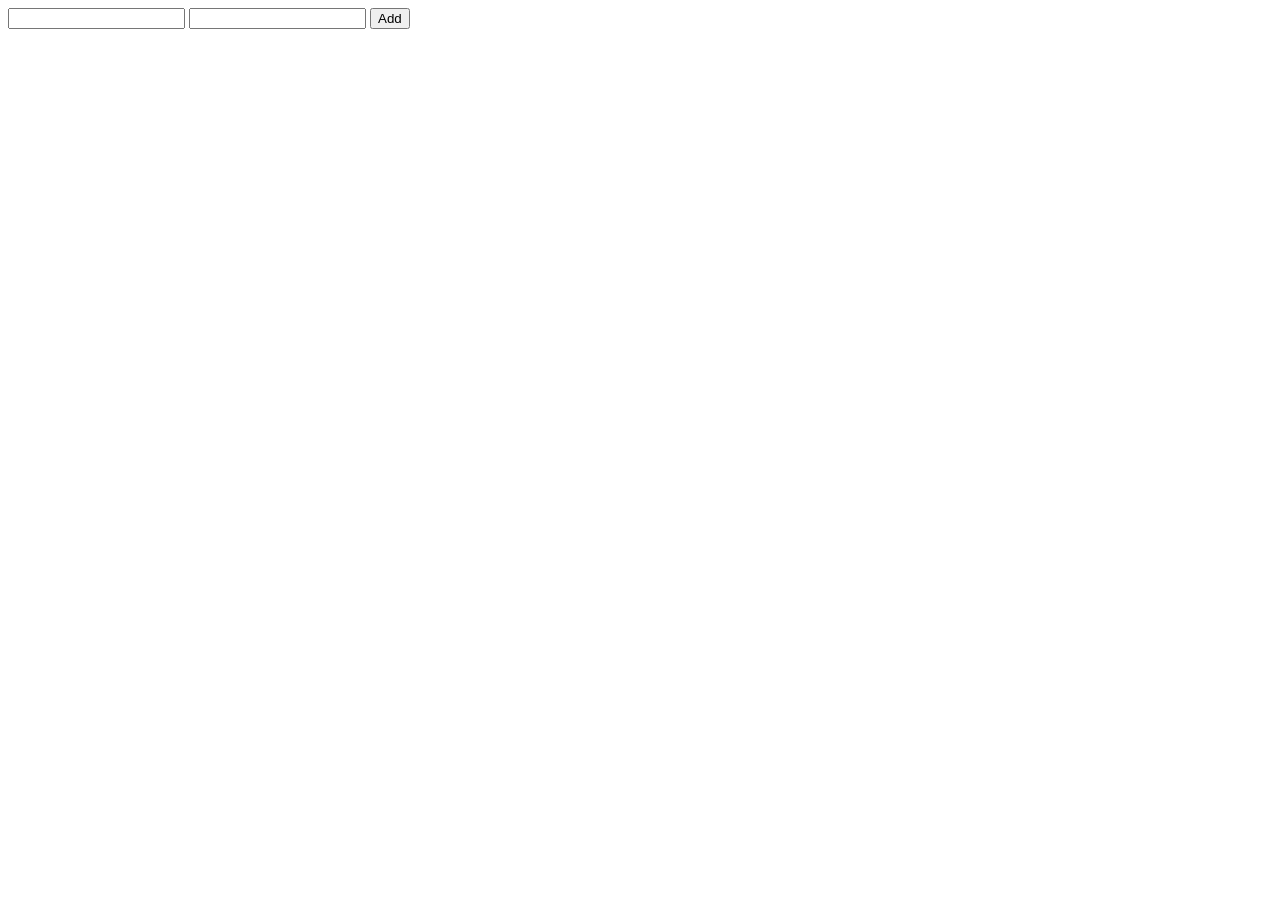
<file: first_folder/index.html>
<!DOCTYPE html>
<html lang="en">
<head>
    <meta charset="UTF-8">
    <meta http-equiv="X-UA-Compatible" content="IE=edge">
    <meta name="viewport" content="width=device-width, initial-scale=1.0">
    <link rel="stylesheet" href="style.css">
    <title>Html_CSS_Javascript_practice</title>
</head>
<body>
    <main class="main">
        <input type="number" name="first_number" id="first_number">
        <input type="number" name="second_number" id="second_number">
        <button class="btn">Add</button>

    </main>
    
</body>
<script src="main.js"></script>
</html>
</file>
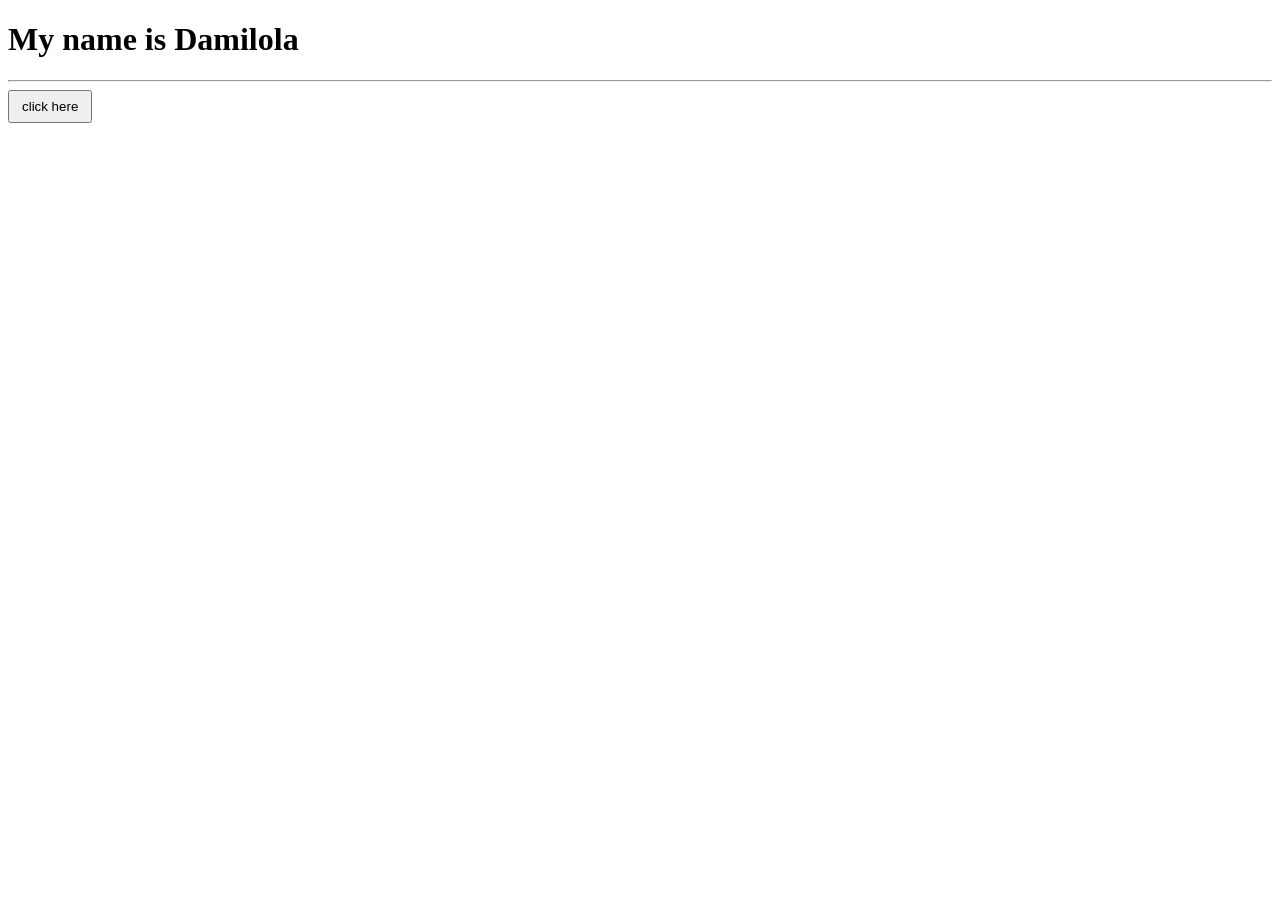
<file: third_folder/index.html>
<!DOCTYPE html>
<html lang="en">
<head>
    <meta charset="UTF-8">
    <meta http-equiv="X-UA-Compatible" content="IE=edge">
    <meta name="viewport" content="width=device-width, initial-scale=1.0">
    <title>Document</title>
    <link  rel="stylesheet" href="style.css">
</head>
<body>
    <header>
        <h1>My name is Damilola</h1>
    </header>
    <!-- the <hr> tag is used for demacation -->
    <hr> 
    <button class="btn">click here</button>
    <main>
        
    </main>
    

    <footer>

    </footer>

    
</body>
</html>
</file>
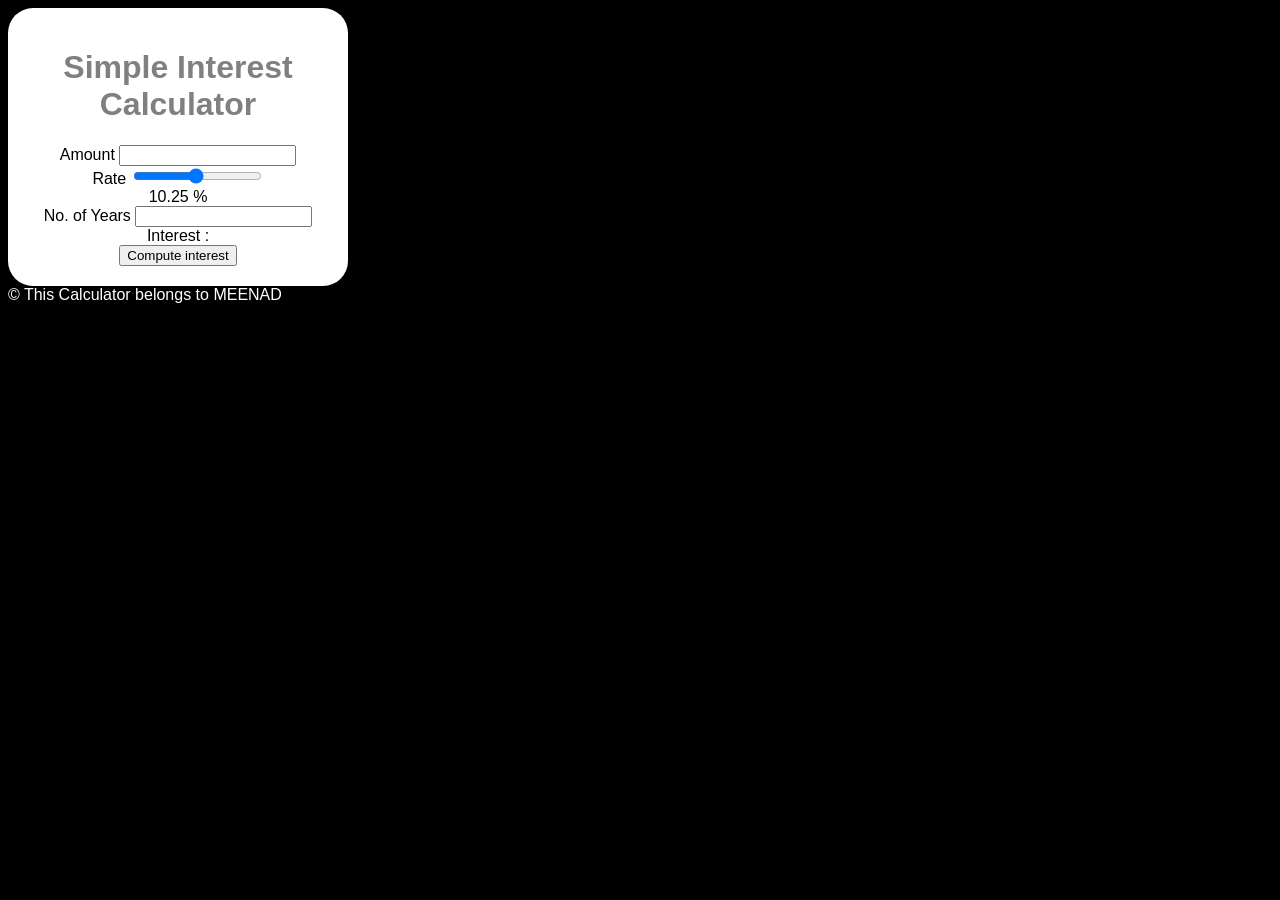
<file: project/vftvk-Simple-Interest-Calculator-master/index.html>
<!DOCTYPE html>
<html>
  <head>
    <script src="script.js"></script>
    <link rel="stylesheet" href="style.css" />
    <title>Simple Interest Calculator</title>
  </head>
  <body>
    <div class="maindiv">
      <h1>Simple Interest Calculator</h1>

      Amount <input type="number" id="principal" /> <br />
      Rate
      <input
        type="range"
        id="rate"
        min="1"
        max="20"
        value="10.25"
        step="0.25"
        onchange="updateRate()"
      />
      <br />
      <span id="rate_val"> 10.25 </span>% <br />
      No. of Years <input type="number" id="years" />
      <datalist id="all-years">
        <option value="1">1</option>
        <option value="2">2</option>
        <option value="3">3</option>
        <option value="4">4</option>
        <option value="5">5</option>
        <option value="6">6</option>
        <option value="7">7</option>
        <option value="8">8</option>
        <option value="9">9</option>
        <option value="10">10</option>
      </datalist>
      <br />
      Interest : <span id="result"></span><br />
      <button onclick="compute()">Compute interest</button>
    </div>
    <footer>&#169; This Calculator belongs to MEENAD</footer>
  </body>
</html>
</file>
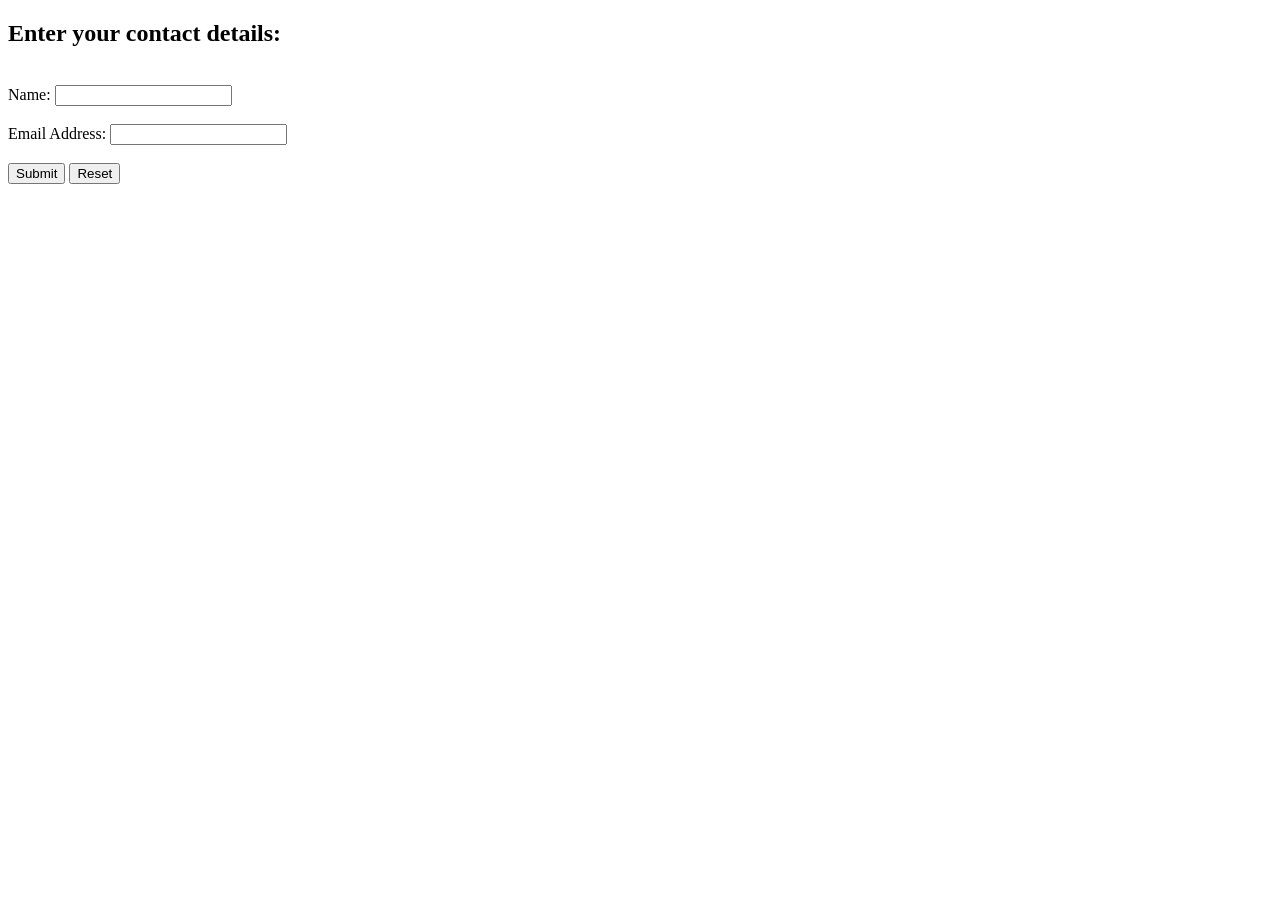
<file: cousera/form_validation.html>
<!DOCTYPE html>
<html>
  <head>
    <script type="application/javascript">
      function checkdata() {
        // assign the element to a variable
        var username = document.getElementById("name");
        var emailid = document.getElementById("email");

        //check if the username feild form is empty
        if (username.value == "") {
          alert("Please enter the name");
          username.focus();
          return false;
          //check if the email  feild form is empty
        } else if (emailid.value == "") {
          alert("Please enter the email");
          emailid.focus();
          return false;
        }
        // if the forms are not empty, return true
        return true;
      }
    </script>
    <title>Contact Details</title>
  </head>
  <body>
    <h2>Enter your contact details:</h2>
    <br>

    <!-- the return  statement is important before calling the checkdata() function -->
    <form id="form1" onsubmit="return checkdata()">
      <label for="name">Name:</label>
      <input type="text" id="name" name="name" />
      <br><br>
      <label for="email">Email Address:</label>
      <input type="text" id="email" name="email" />
      <br><br>
      <input type="submit" value="Submit"/>
      <input type="reset" value="Reset"/>
    </form>
  </body>
</html>
</file>
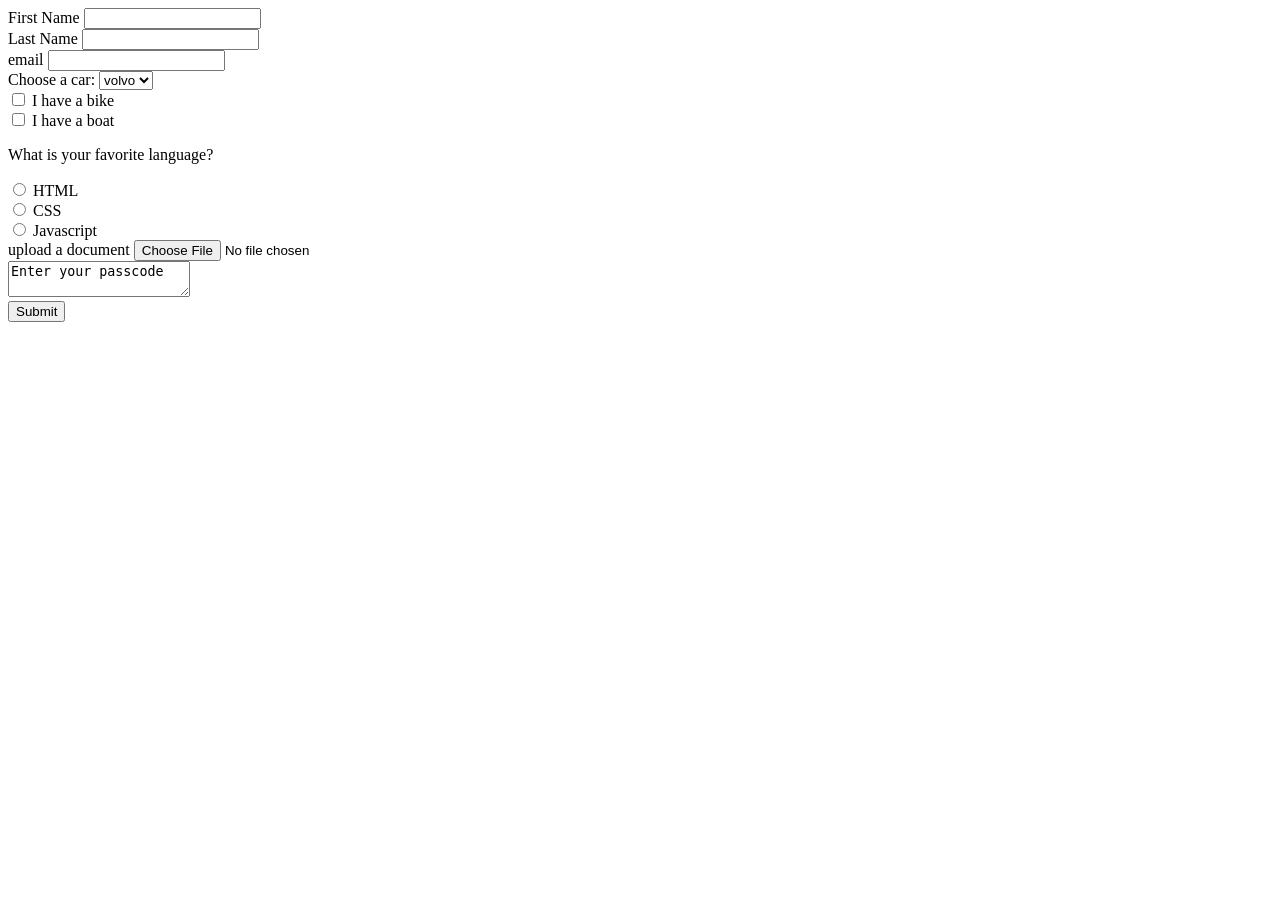
<file: practice/form.html>
<!DOCTYPE html>
<html lang="en">
  <head>
    <meta charset="UTF-8" />
    <meta http-equiv="X-UA-Compatible" content="IE=edge" />
    <meta name="viewport" content="width=device-width, initial-scale=1.0" />
    <title>form</title>
  </head>
  <body>
    <form action="">
      <div>
        <label for="fname">First Name</label>
        <input type="text" />
      </div>
      <div>
        <label for="lname">Last Name</label>
        <input type="text" name="lname" id="lname" />
      </div>
      <div>
        <label for="email">email</label>
        <input type="email" name="email" id="email" />
      </div>
      <div>
        <label for="cars">Choose a car:</label>
        <select name="cars" id="cars">
          <option value="volvo">volvo</option>
          <option value="tesla">tesla</option>
        </select>
      </div>
      <div>
        <input type="checkbox" id="vehicle1" name="vehicle1">
        <label for="vehicle1">I have a bike</label> <br>
        <input type="checkbox" id="vehicle2" name="vehicle2">
        <label for="vehicle1">I have a boat</label>
      </div>
      <div>
        <P>What is your favorite language?</P>
        <input type="radio" name="fav_language" id="html" value="HTML" >
        <label for="html">HTML</label> <br>
        <input type="radio" name="fav_language" id="css" value="CSS">
        <label for="html">CSS</label> <br>
        <input type="radio" name="fav_language" id="javascript" value="JAVASCRIPT">
        <label for="html">Javascript</label> <br>
      </div>
      <label for="css">upload a document</label>
      <input type="file" name="date" id="time">
      <div>
        <div>
            <textarea name="comment" >Enter your passcode</textarea>
        </div>
        <div>
            <input type="submit" value="Submit">
        </div>

      </div>
    </form>
  </body>
</html>
</file>
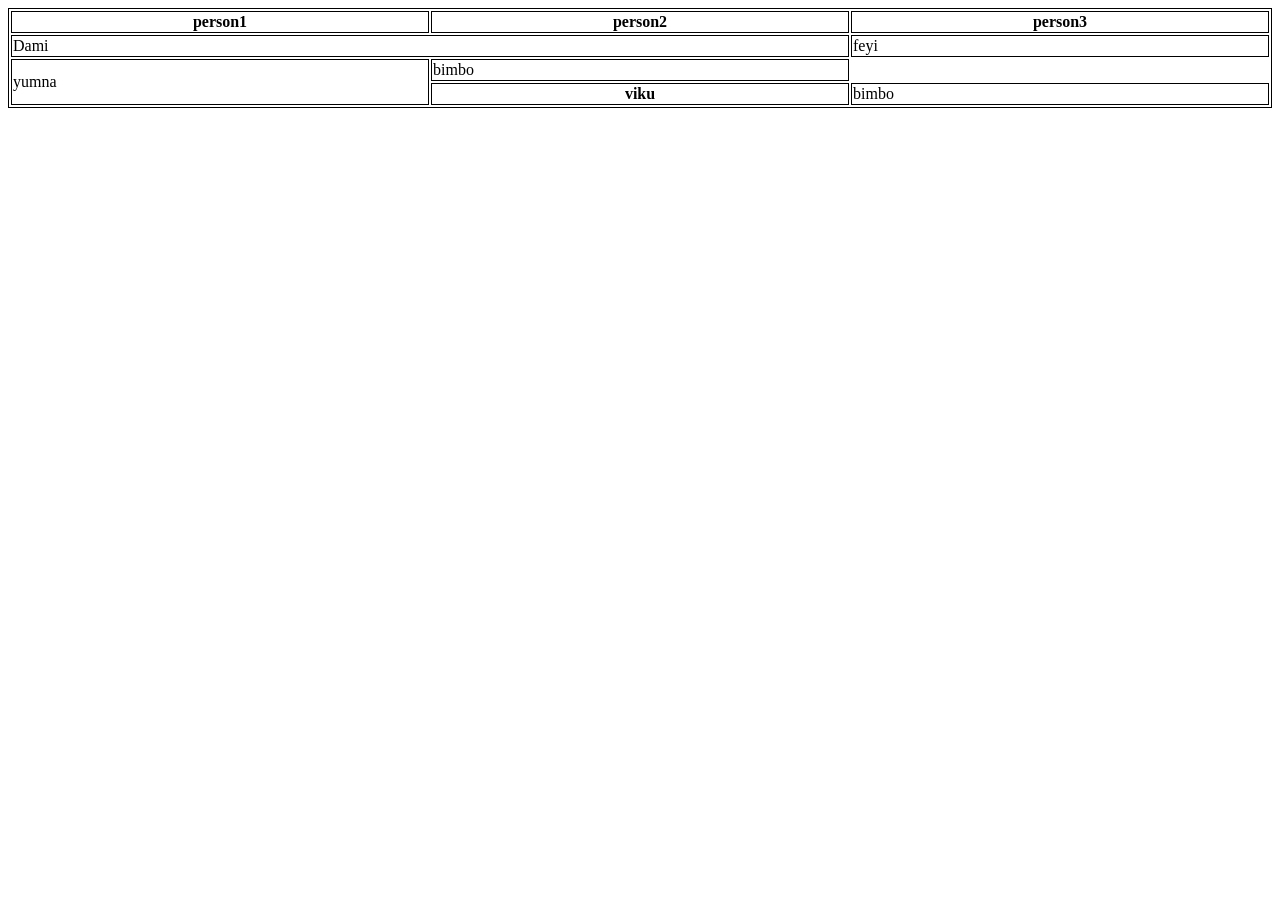
<file: practice/table.html>
<!DOCTYPE html>
<html lang="en">
<head>
    <meta charset="UTF-8">
    <meta http-equiv="X-UA-Compatible" content="IE=edge">
    <meta name="viewport" content="width=device-width, initial-scale=1.0">
    <title>Document</title>
</head>
<style>
    table, th, td{
        border: 1px solid black;

    }
</style>
<body>
    <table width="100%">
        <thead>
            <tr>
                <th>
                    person1
                </th>
                <th>
                    person2
                </th>
                <th>
                    person3
                </th>
               
                
            </tr>

        </thead>
        <tbody>
            <tr>
                <td colspan="2">
                Dami</td>
                <td>feyi</td>
            </tr>
            <tr>
                <td rowspan="2">
                    yumna</td>
                <td>bimbo</td>
            <tr>
                <th rowspan="2">viku</th>
                <td>bimbo</td>
            </tr>
            </tr>
        </tbody>
        <tfoot>

        </tfoot>
    </table>
    
</body>
</html>
</file>
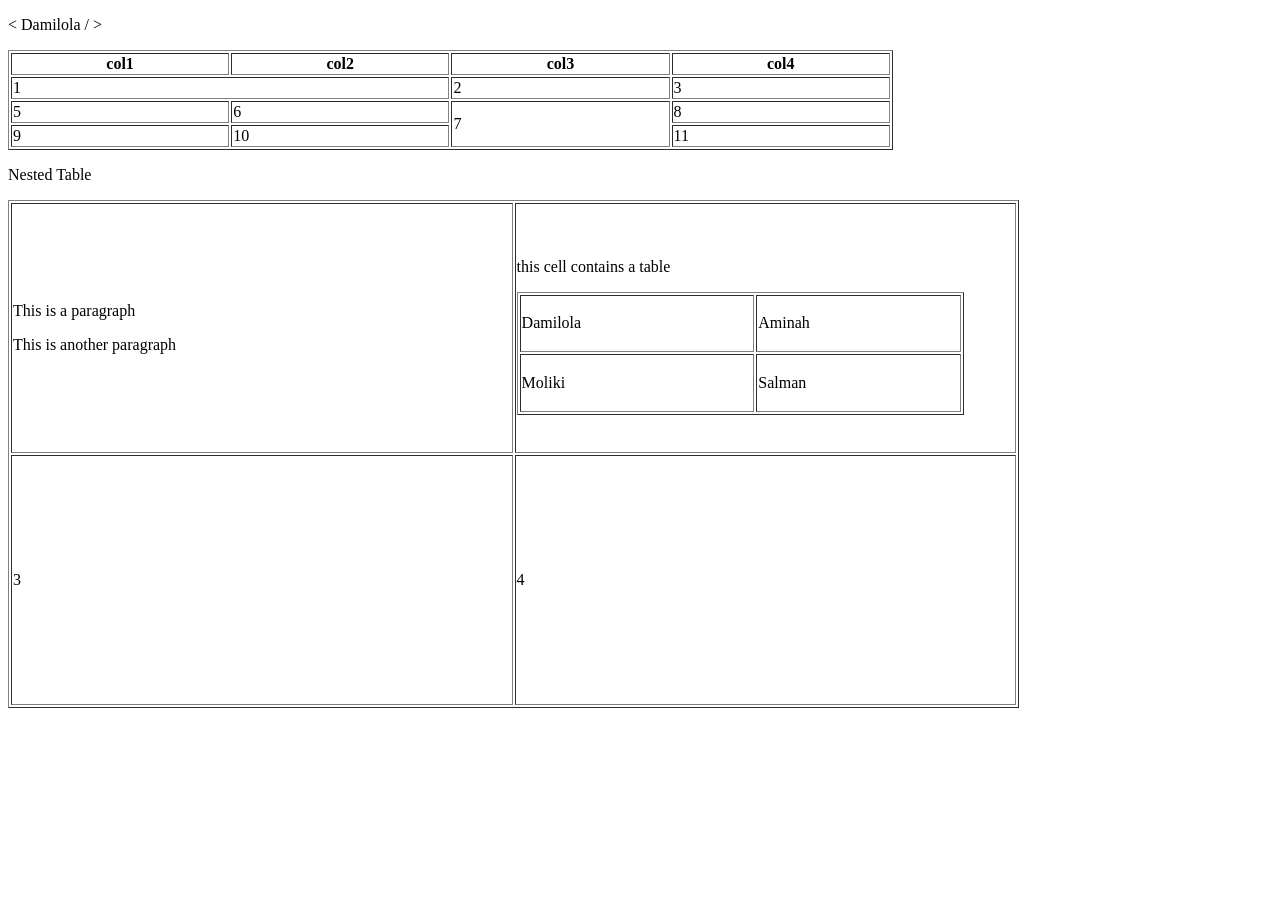
<file: practice/tableform.html>
<!DOCTYPE html>
<html lang="en">
  <head>
    <meta charset="UTF-8" />
    <meta http-equiv="X-UA-Compatible" content="IE=edge" />
    <meta name="viewport" content="width=device-width, initial-scale=1.0" />
    <title>Document</title>
    <style>
        
    </style>
  </head>
  <body>
    <p> &lt; Damilola / &gt;</p>
    <table border="1" width="70%">
      <tr>
        <th>col1</th>
        <th>col2</th>
        <th>col3</th>
        <th>col4</th>
      </tr>

      <tr>
        <td colspan="2">1</td>
        <td>2</td>
        <td>3</td>
      </tr>
      
    <tr>
        <td>5</td>
        <td>6</td>
        <td rowspan="2">7</td>
        <td>8</td>
    </tr>

    <tr>
        <td>9</td>
        <td>10</td>
        <td>11</td>
       
    </tr>
    </table>

<p>Nested Table </p>

    <table border="1" width="80%" height="500px">
        <tr height="250px">
            <td width="50%" >
                <p>This is a paragraph</p>
                <p>This is another paragraph</p>
                
            </td>
            <td>
                <p>this cell contains a table</p>
                <table border="1" width="90%" height="50%">
                    <tr>
                        <td>Damilola</td>
                        <td>Aminah</td>
                    </tr>
                    <tr>
                        <td>Moliki</td>
                        <td>Salman</td>
                    </tr>
                </table>
            </td>
        </tr>

        <tr height="250px">
            <td width="50%">3</td>
            <td>4</td>
        </tr>
    </table>
  </body>
</html>
</file>
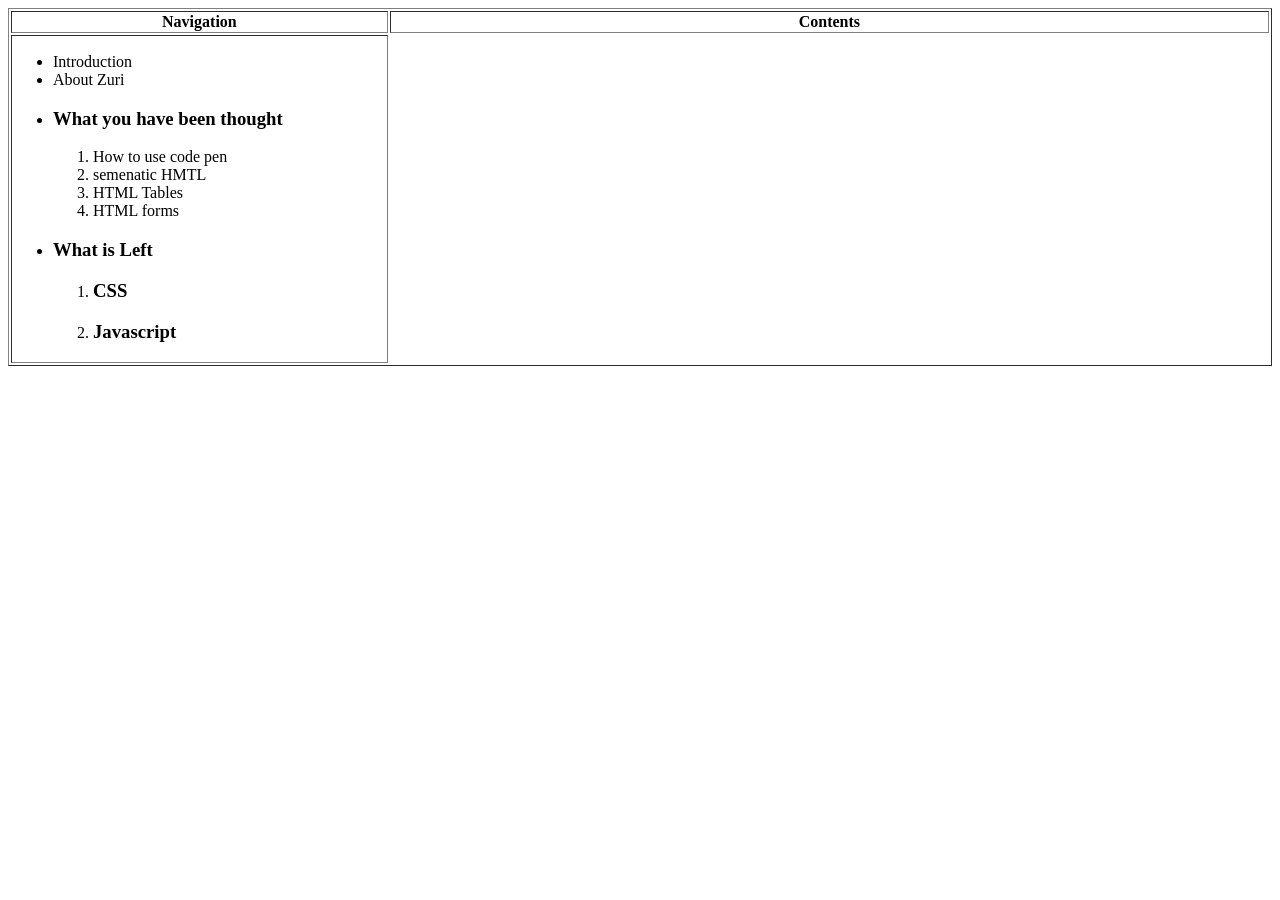
<file: practice/task.html>
<!DOCTYPE html>
<html lang="en">
<head>
    <meta charset="UTF-8">
    <meta http-equiv="X-UA-Compatible" content="IE=edge">
    <meta name="viewport" content="width=device-width, initial-scale=1.0">
    <title>Table of content</title>
</head>
<body>
    <table border="1" width="100%">
        <tr>
            <th width="30%">Navigation</th>
            <th>Contents</th>
        </tr>
        <tr>
            <td>
                <ul>
                    <li><a href=""></a>Introduction</li>
                    <li><a href=""></a>About Zuri</li>
                    <li>
                        <h3>What you have been thought</h3>
                        <Ol>
                            <li><a href=""></a>How to use code pen</li>
                            <li><a href=""></a>semenatic HMTL</li>
                            <li><a href=""></a>HTML Tables</li>
                            <li><a href=""></a>HTML forms</li>
                        </Ol>
                    </li>
                    <li>
                        <h3>What is Left</h3>
                        <ol>
                            <li><h3>CSS</h3></li>
                            <li><h3>Javascript</h3></li>
                        </ol>
                    </li>
                </ul>
            </td>
        </tr>
    </table>
    
</body>
</html>
</file>
<file: first_folder/style.css>
.positive {
    color: blueviolet;
}

.negative {
    color: blue;
}
</file>
<file: third_folder/style.css>
.btn{
    padding: 7px 12px;
    margin
}
</file>
<file: project/vftvk-Simple-Interest-Calculator-master/style.css>
body {
     background-color:black;
font-family: arial;
color: white;
}
h1 {
color:gray;
font: verdana ;
}

.maindiv {
background-color: white;
color: black;
padding: 20px;
width: 300px;
border-radius: 25px;
text-align: center;
}
</file>
